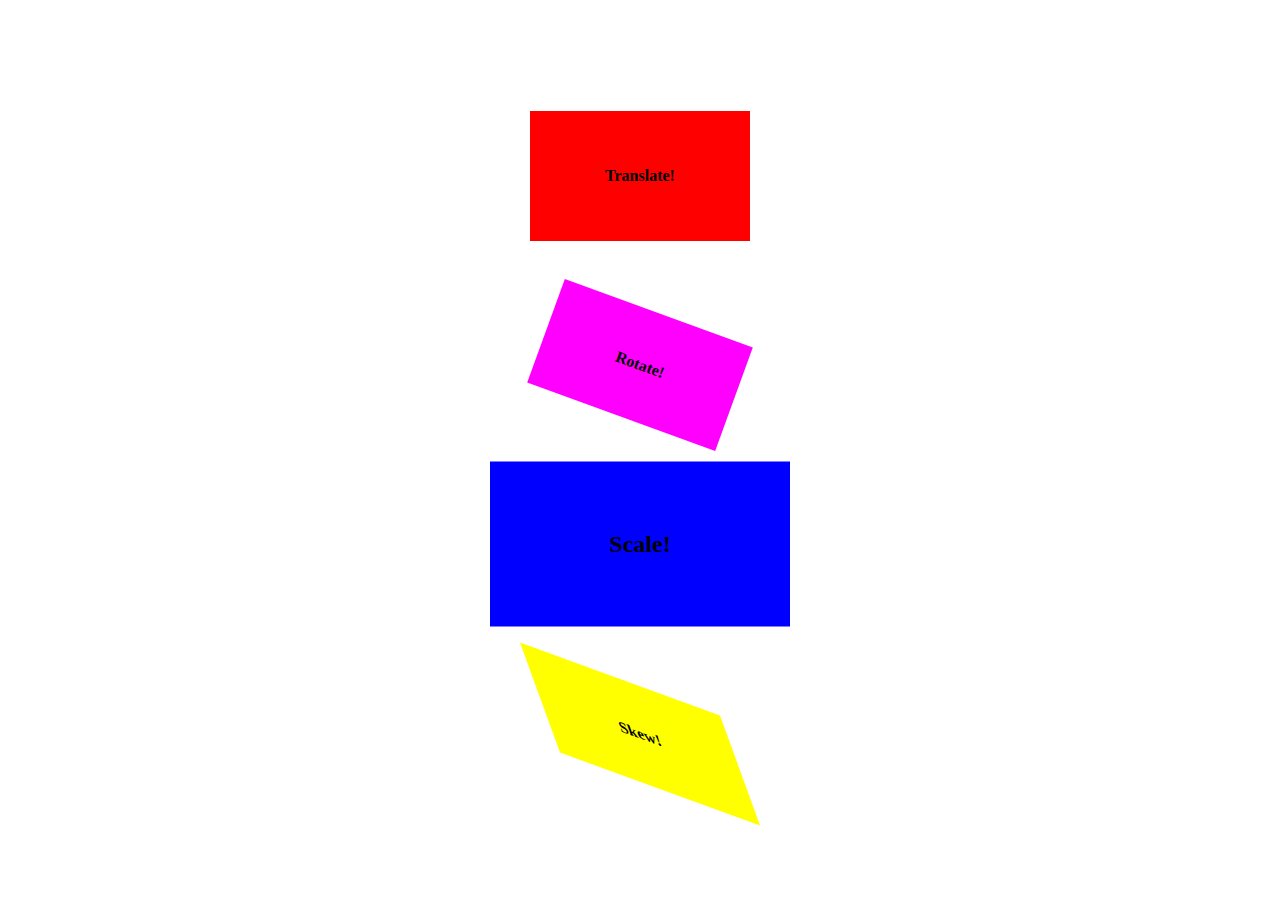
<file: index_translate.html>
<!DOCTYPE html>
<html lang="en">
<head>
    <meta charset="UTF-8">
    <meta name="viewport" content="width=device-width, initial-scale=1.0">
    <title>PRIN135-Semi-Activity: Translation</title>

    <style>
        body {
    display: flex;
    justify-content: center;
    align-items: center;
    height: 100vh;
    margin: 0;
    flex-direction: column;
}
.demo-container {
    justify-content: center;
    align-items: center;
    flex-direction: column;
    display: flex;
    text-align: center;
}

.box {
    width: 200px;
    height: 110px;
    margin: 40px;
    cursor: pointer;
    display: flex;
    justify-content: center;
    align-items: center;
    color: black;
    text-align: center;
}

.box.translate {
    background-color: red;
    padding: 10px;
}

.box.rotate {
    transform: rotate(20deg);
    background-color: magenta;
    margin: 29px;
}

.box.scale {
    transform: scale(1.5);
    background-color: blue;
}

.box.skew {
    transform: skew(20deg, 20deg);
    background-color:yellow;
}
    </style>
</head>
<body>
    <div class="demo-container">
        <div class="box translate"><b>Translate!</b></div>
        <div class="box rotate"><b>Rotate!</b></div>
        <div class="box scale"><b>Scale!</b></div>
        <div class="box skew"><b>Skew!</b></div>
    </div>
</body>

<!-- Disclaimer, to open this file, add index_translate.html within the url bar -->
</file>
